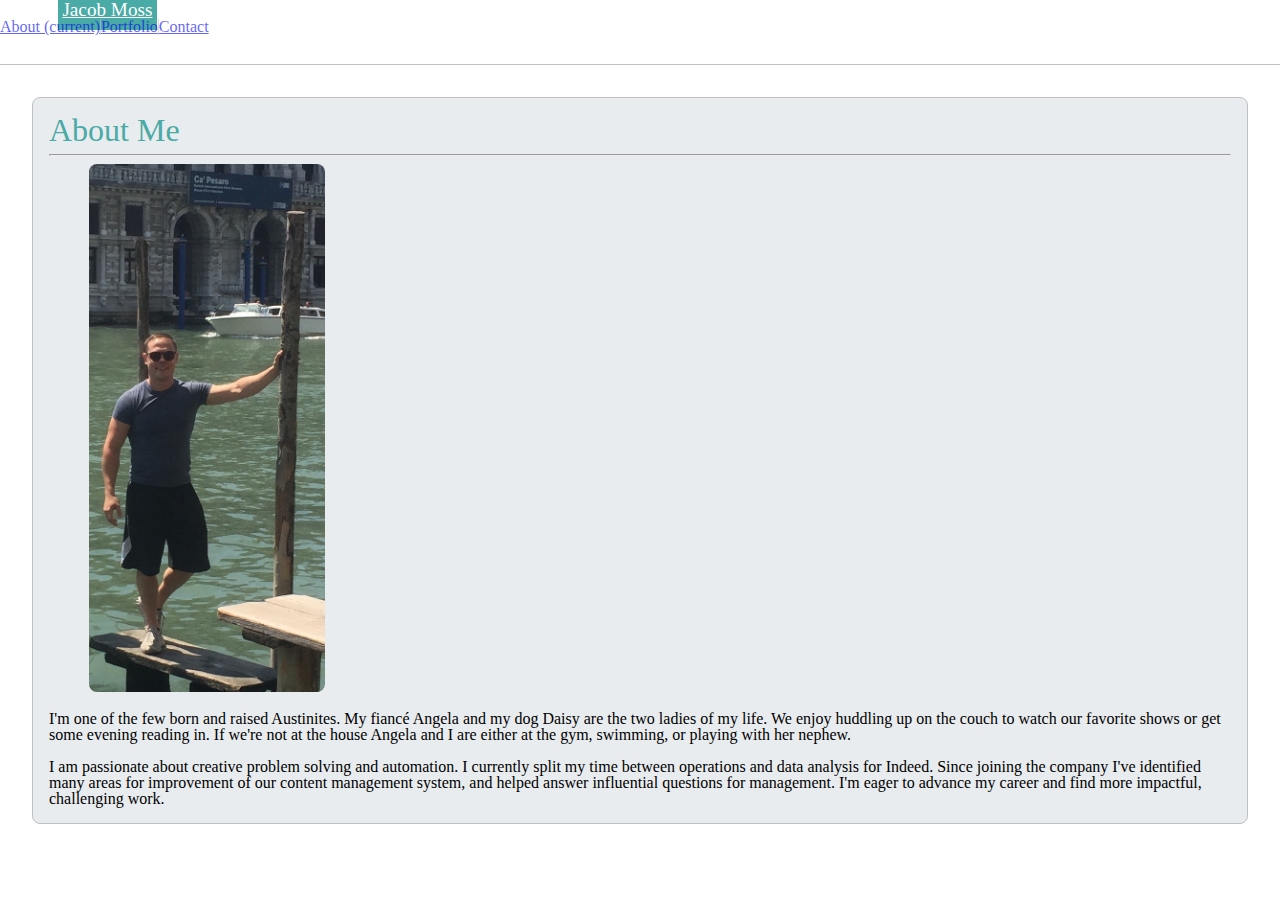
<file: index.html>
<!DOCTYPE html>
<head>
    <link rel="stylesheet" type="text/css" href="assets/styles/reset.css">
    <link rel="stylesheet" href="https://stackpath.bootstrapcdn.com/bootstrap/4.1.3/css/bootstrap.min.css" integrity="sha384-MCw98/SFnGE8fJT3GXwEOngsV7Zt27NXFoaoApmYm81iuXoPkFOJwJ8ERdknLPMO" crossorigin="anonymous">
    <link rel="stylesheet" type="text/css" href="assets/styles/index.css">
</head>

<body>

    <!--Navigation-->
    <nav class="navbar navbar-expand-lg navbar-light bg-light col-sm-12">
            <a class="navbar-brand" href="index.html">Jacob Moss</a>
            <!--<button class="navbar-toggler" type="button" data-toggle="collapse" data-target="#navbarNavAltMarkup" aria-controls="navbarNavAltMarkup" aria-expanded="false" aria-label="Toggle navigation">
              <span class="navbar-toggler-icon"></span>
            </button>-->
            <div class="collapse navbar-collapse" id="navbarNavAltMarkup">


                <div class="col-lg-12">
              <div class="navbar-nav">
                <a class="nav-item nav-link active" href="index.html">About <span class="sr-only">(current)</span></a>
                <a class="nav-item nav-link" href="portfolio.html">Portfolio</a>
                <a class="nav-item nav-link" href="contact.html">Contact</a>
              </div>
            </div>

            </div>
          </nav>




    <!--Body Contents-->

    <div class="jumbotron">
            <h1 class="display-4">About Me</h1>
            <hr class="my-4">
            <img  id="DefaultPic" src="assets/images/About_Me_Pic copy.JPG" alt="Default picture">
            <p>I'm one of the few born and raised Austinites. My fiancé Angela and my dog 
                    Daisy are the two ladies of my life. We enjoy huddling up on the couch to watch our favorite shows or get some evening reading in.
                    If we're not at the house Angela and I are either at the gym, swimming, or playing with her nephew.
                    </p>
            <p>I am passionate about creative problem solving and automation. I currently split my time between operations and data analysis for Indeed.
                    Since joining the company I've identified many areas for improvement of our content management system, and helped answer influential questions for management.
                    I'm eager to advance my career and find more impactful, challenging work.
                    </p>
          </div>








    <script src="https://code.jquery.com/jquery-3.3.1.slim.min.js" integrity="sha384-q8i/X+965DzO0rT7abK41JStQIAqVgRVzpbzo5smXKp4YfRvH+8abtTE1Pi6jizo" crossorigin="anonymous"></script>
<script src="https://cdnjs.cloudflare.com/ajax/libs/popper.js/1.14.3/umd/popper.min.js" integrity="sha384-ZMP7rVo3mIykV+2+9J3UJ46jBk0WLaUAdn689aCwoqbBJiSnjAK/l8WvCWPIPm49" crossorigin="anonymous"></script>
<script src="https://stackpath.bootstrapcdn.com/bootstrap/4.1.3/js/bootstrap.min.js" integrity="sha384-ChfqqxuZUCnJSK3+MXmPNIyE6ZbWh2IMqE241rYiqJxyMiZ6OW/JmZQ5stwEULTy" crossorigin="anonymous"></script>
</body>
</file>
<file: assets/styles/index.css>
/*nav bar styling*/

.navbar{
    padding: 0;
    height: 4em;
    border-bottom: 0.1em solid silver;
}


.navbar-light .navbar-brand {
    color: white;
    background-color: #4aaaa5;
    font-family: 'Georgia', Times, Times New Roman, serif;
    margin-left: 3em;
    padding: .75em 0.25em 0.5em 0.25em;
    height: 3.25em;
}


.navbar-nav{
    float: right;
}

.nav-link{
    border-left: 0.1em silver solid;
    opacity: 0.6;
}

.nav-link:first-child{
    border-left: none;
}

/*BODY STYLING*/

body{
    background-image: url("http://api.thumbr.it/whitenoise-361x370.png?");
}

p{
    margin-top: 1em;
}

.jumbotron{
    margin: 2rem;
    background-color: #e9ecef;
    border-radius: .5rem;
    border: .1em solid silver;
    padding: 1em 1em 1em 1em;
}

.display-4{
    color: #4aaaa5;
    font-family: 'Georgia', Times, Times New Roman, serif;
    font-size: xx-large;
}

#DefaultPic{
    max-height: 30%;
    max-width: 20%;
    border-radius: 8px;
    margin-left: 40px;
}

@media (min-width: 500px){
    .navbar-light .navbar-brand {
        width: 100%;
        margin: 0;
        padding: 0;
        text-align: center;
        padding: .75em 0.25em 0.5em 0.25em;
        font-size: x-large;
    }
    .collapse:not(.show) {
        display: flex;
        flex-grow: 1;
        width: 100%;
    }
    .navbar-nav{
            width: 100%;
            /*display: -webkit-box;*/
            text-align: center;
            background-color: #e9ecef;
            border-bottom: 2px silver solid;
    }
    .col-lg-12{
        padding: 0;
    }
    .navbar-nav .nav-link {
        width: fit-content;
        float: left;
    }

}

@media (min-width: 640px) { 
    /* .navbar-light .navbar-brand {
        width: 100%;
        margin: 0;
        padding: 0;
        text-align: center;
        padding: .75em 0.25em 0.5em 0.25em;
        font-size: x-large;
    } */
    .collapse:not(.show) {
        display: flex;
        flex-grow: 1;
        width: 100%;
    }
    .navbar-nav{
        width: 100%;
        /*display: -webkit-box; */
        text-align: center;
        background-color: #e9ecef;
        border-bottom: 2px silver solid;
    }

    .navbar-nav .nav-link {
        width: fit-content;
        float: left;
    }

}

 @media (min-width: 768px) { 
    .navbar-light .navbar-brand {
        width: fit-content;
        color: white;
        background-color: #4aaaa5;
        font-family: 'Georgia', Times, Times New Roman, serif;
        margin-left: 3em;
        padding: .75em 0.25em 0.5em 0.25em;
        height: 3.25em;
        font-size: larger;
    }
    .navbar-nav{
        width: initial;
        display: -webkit-inline-box;
        text-align: initial;
        background-color: initial;
        border-bottom: initial;
    }
 }

 @media (min-width: 980px) { 
    .navbar-light .navbar-brand {
        width: fit-content;
        color: white;
        background-color: #4aaaa5;
        font-family: 'Georgia', Times, Times New Roman, serif;
        margin-left: 3em;
        padding: .75em 0.25em 0.5em 0.25em;
        height: 3.25em;
        font-size: larger;
    }
    .navbar-nav{
        width: initial;
        display: -webkit-inline-box;
        text-align: initial;
        background-color: initial;
        border-bottom: initial;
    }
 }
</file>
